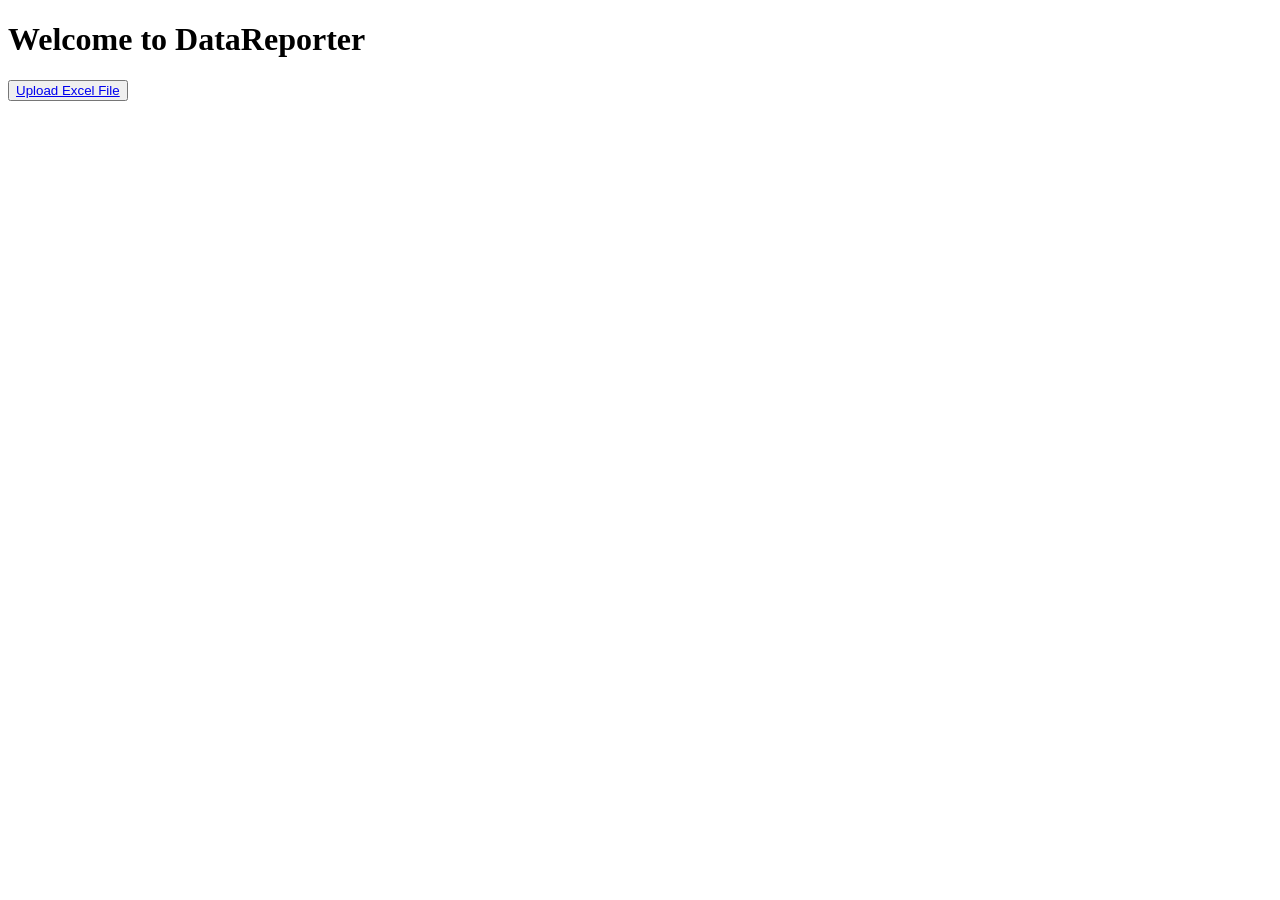
<file: report/templates/home.html>
<!-- templates/home.html -->

<!DOCTYPE html>
<html lang="en">
<head>
    <meta charset="UTF-8">
    <title>Home</title>
</head>
<body>
    <h1>Welcome to DataReporter</h1>
    <button ><a href="{%url 'import'%}">Upload Excel File</a></button>
</body>
</html>
</file>
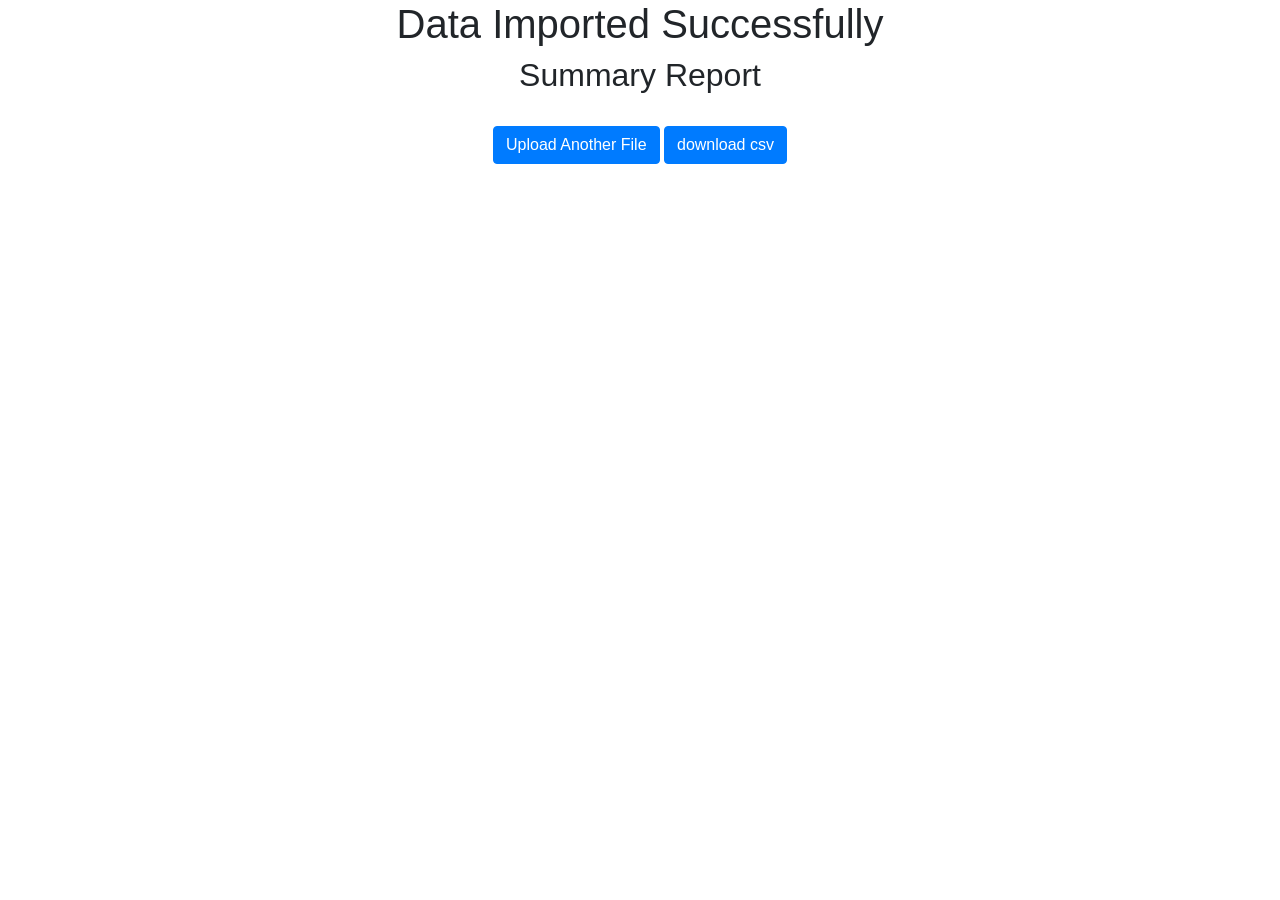
<file: report/templates/success.html>
<!DOCTYPE html>
<html lang="en">
<head>
    <meta charset="UTF-8">
    <meta name="viewport" content="width=device-width, initial-scale=1.0">
    <title>Data Import Success</title>
    <link rel="stylesheet" href="https://stackpath.bootstrapcdn.com/bootstrap/4.5.2/css/bootstrap.min.css">

</head>
<body>
    <div class="container">
        <h1 class="text-center">Data Imported Successfully</h1>
        <h2 class="text-center">Summary Report</h2>
        <div class="table-responsive">
        </div>
        <div class="text-center mt-4">
            <a href="" class="btn btn-primary">Upload Another File</a>
            <a href="{%url 'export'%}" class="btn btn-primary">download csv</a>
        </div>
    </div>
</body>
</html>
</file>
